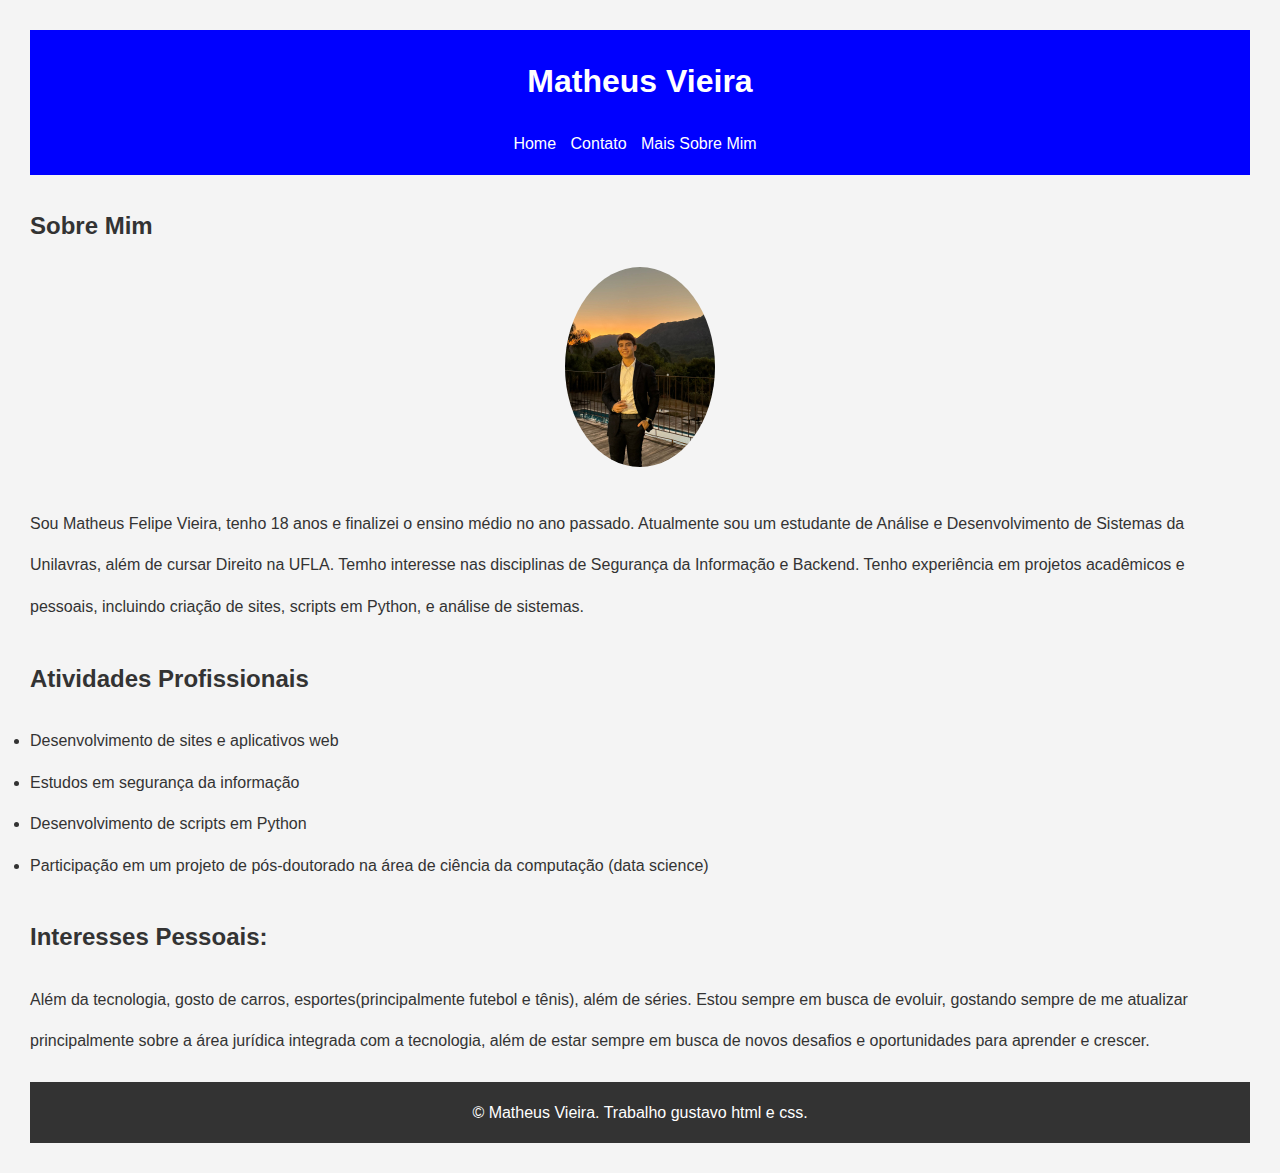
<file: index.html>
<!DOCTYPE html>
<html lang="pt-BR">
<head>
    <meta charset="UTF-8">
    <meta name="viewport" content="width=device-width, initial-scale=1.0">
    <title>Apresentação Pessoal</title>
    <link rel="stylesheet" href="style.css">
</head>
<body>
    <header>
        <h1>Matheus Vieira</h1>
        <nav>
            <ul>
                <li><a href="index.html">Home</a></li>
                <li><a href="contato.html">Contato</a></li>
                <li><a href="extra.html">Mais Sobre Mim</a></li>
            </ul>
        </nav>
    </header>
    
    <main>
        <section id="sobre">
            <h2>Sobre Mim</h2>
        <center> <img src="images/foto-perfil.jpg.jpg" alt="Minha foto de perfil" class="profile-pic"></center>
            <p>Sou Matheus Felipe Vieira, tenho 18 anos e finalizei o ensino médio no ano passado. Atualmente sou um estudante de Análise e Desenvolvimento de Sistemas da Unilavras, além de cursar Direito na UFLA. Temho interesse nas disciplinas de Segurança da Informação e Backend. Tenho experiência em projetos acadêmicos e pessoais, incluindo criação de sites, scripts em Python, e análise de sistemas.</p>
        </section>

        <section id="atividades">
            <h2>Atividades Profissionais</h2>
            <ul>
                <li>Desenvolvimento de sites e aplicativos web</li>
                <li>Estudos em segurança da informação</li>
                <li>Desenvolvimento de scripts em Python</li>
                <li>Participação em um projeto de pós-doutorado na área de ciência da computação (data science)</li>
            </ul>
        </section>

        <section id="pessoais">
            <h2>Interesses Pessoais:</h2>
            <p>Além da tecnologia, gosto de carros, esportes(principalmente futebol e tênis), além de séries. Estou sempre em busca de evoluir, gostando sempre de me atualizar principalmente sobre a área jurídica integrada com a tecnologia, além de estar sempre em busca de novos desafios e oportunidades para aprender e crescer.</p>
        </section>
    </main>

    
    <footer>
        <p>&copy;  Matheus Vieira. Trabalho gustavo html e css.</p>
    </footer>
</body>
</html>
</file>
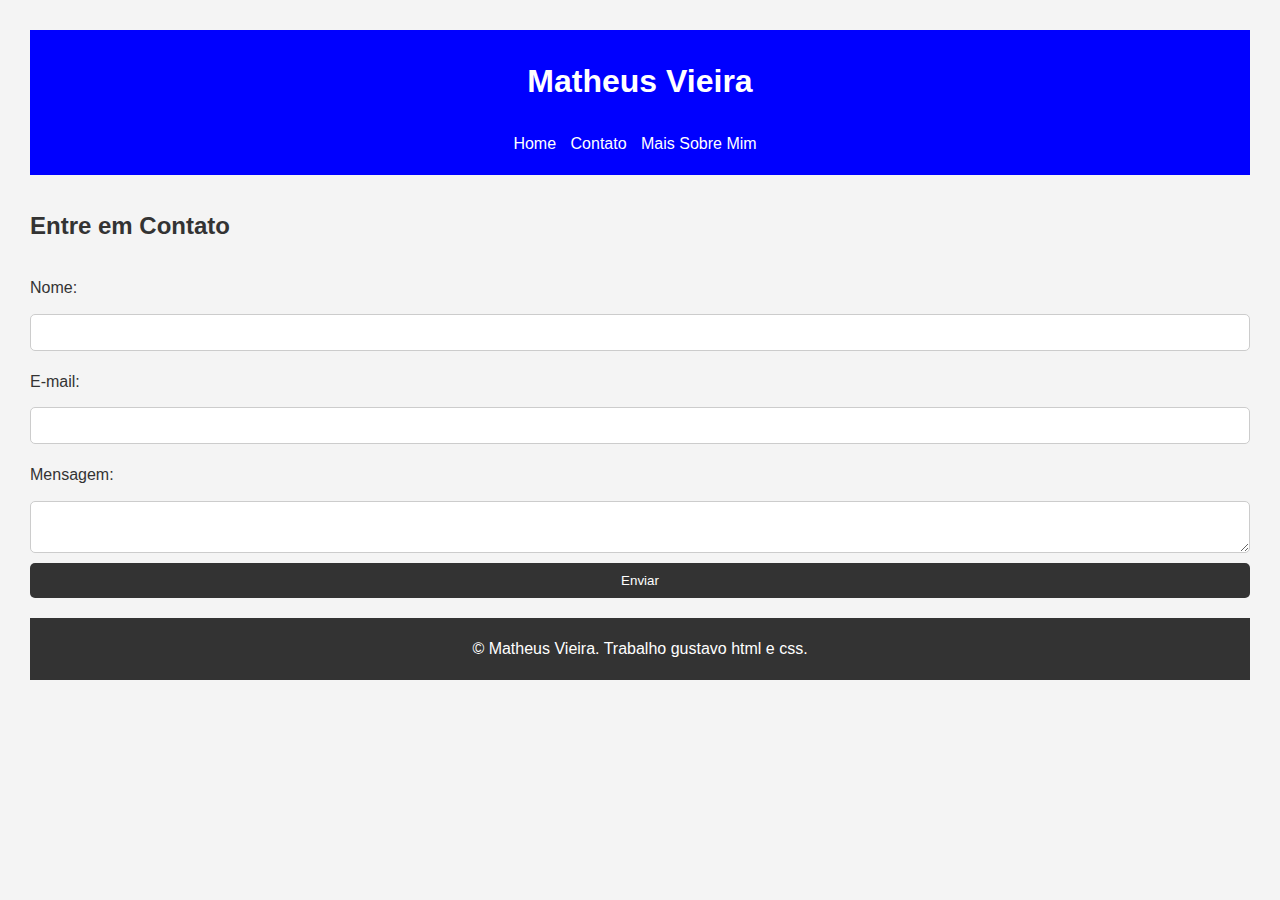
<file: contato.html>
<!DOCTYPE html>
<html lang="pt-BR">
<head>
    <meta charset="UTF-8">
    <meta name="viewport" content="width=device-width, initial-scale=1.0">
    <title>Contato</title>
    <link rel="stylesheet" href="style.css">
</head>
<body>
    <header>
        <h1>Matheus Vieira</h1>
        <nav>
            <ul>
                <li><a href="index.html">Home</a></li>
                <li><a href="contato.html">Contato</a></li>
                <li><a href="extra.html">Mais Sobre Mim</a></li>
            </ul>
        </nav>
    </header>
    
    <main>
        <section id="contato">
            <h2>Entre em Contato</h2>
            <form action="index.html" method="get">
                <label for="name">Nome:</label>
                <input type="text" id="name" name="name" required>
            
                <label for="email">E-mail:</label>
                <input type="email" id="email" name="email" required>
            
                <label for="message">Mensagem:</label>
                <textarea id="message" name="message" required></textarea>
            
                <button type="submit">Enviar</button>
            </form>  
        </section>
    </main>

    <footer>
        <p>&copy;  Matheus Vieira. Trabalho gustavo html e css.</p>
    </footer>
</body>
</html>
</file>
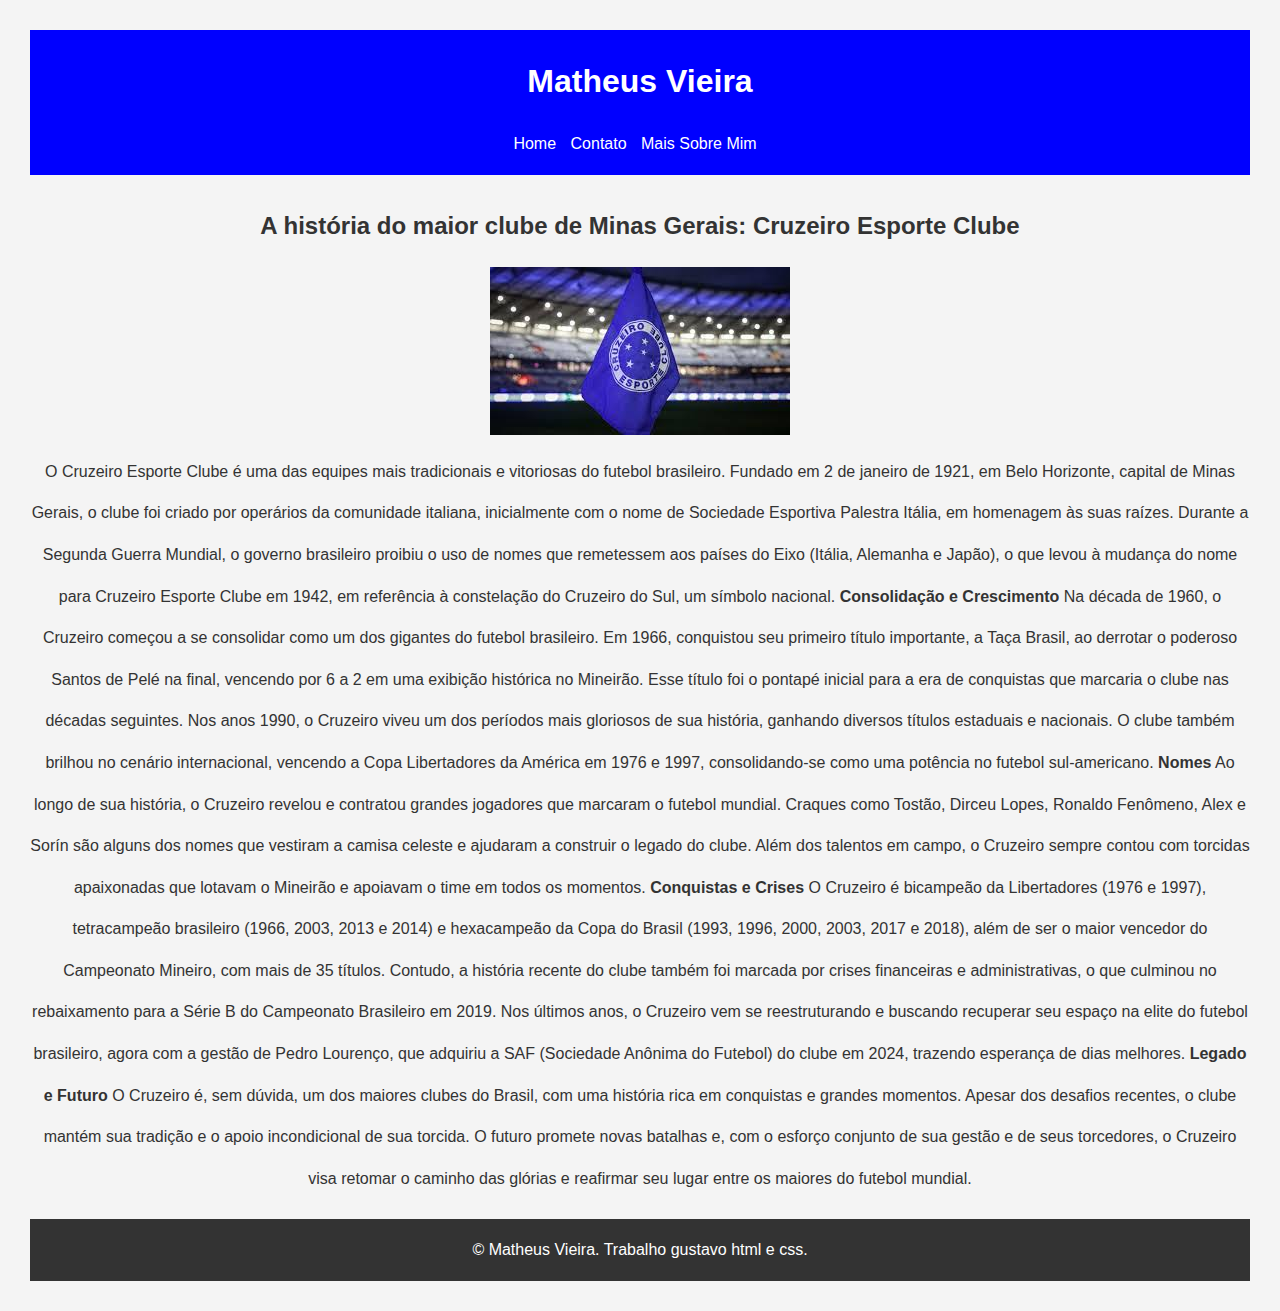
<file: extra.html>
<!DOCTYPE html>
<html lang="pt-BR">
<head>
    <meta charset="UTF-8">
    <meta name="viewport" content="width=device-width, initial-scale=1.0">
    <title>Mais Sobre Mim</title>
    <link rel="stylesheet" href="style.css">
</head>
<body>
    <header>
        <h1>Matheus Vieira</h1>
        <nav>
            <ul>
                <li><a href="index.html">Home</a></li>
                <li><a href="contato.html">Contato</a></li>
                <li><a href="extra.html">Mais Sobre Mim</a></li>
            </ul>
        </nav>
    </header>
    
    <main>
        <section id="extra">
        <center> <h2>A história do maior clube de Minas Gerais: Cruzeiro Esporte Clube</h2> </center>
            <center> <img src="images/cruzeiro.jpeg" </center>
            <p>     O Cruzeiro Esporte Clube é uma das equipes mais tradicionais e vitoriosas do futebol brasileiro. Fundado em 2 de janeiro de 1921, em Belo Horizonte, capital de Minas Gerais, o clube foi criado por operários da comunidade italiana, inicialmente com o nome de Sociedade Esportiva Palestra Itália, em homenagem às suas raízes. Durante a Segunda Guerra Mundial, o governo brasileiro proibiu o uso de nomes que remetessem aos países do Eixo (Itália, Alemanha e Japão), o que levou à mudança do nome para Cruzeiro Esporte Clube em 1942, em referência à constelação do Cruzeiro do Sul, um símbolo nacional.

               <b>Consolidação e Crescimento</b> 
                Na década de 1960, o Cruzeiro começou a se consolidar como um dos gigantes do futebol brasileiro. Em 1966, conquistou seu primeiro título importante, a Taça Brasil, ao derrotar o poderoso Santos de Pelé na final, vencendo por 6 a 2 em uma exibição histórica no Mineirão. Esse título foi o pontapé inicial para a era de conquistas que marcaria o clube nas décadas seguintes.
                
                Nos anos 1990, o Cruzeiro viveu um dos períodos mais gloriosos de sua história, ganhando diversos títulos estaduais e nacionais. O clube também brilhou no cenário internacional, vencendo a Copa Libertadores da América em 1976 e 1997, consolidando-se como uma potência no futebol sul-americano.
                
                <b>Nomes</b> 
                Ao longo de sua história, o Cruzeiro revelou e contratou grandes jogadores que marcaram o futebol mundial. Craques como Tostão, Dirceu Lopes, Ronaldo Fenômeno, Alex e Sorín são alguns dos nomes que vestiram a camisa celeste e ajudaram a construir o legado do clube. Além dos talentos em campo, o Cruzeiro sempre contou com torcidas apaixonadas que lotavam o Mineirão e apoiavam o time em todos os momentos.
                
               <b>Conquistas e Crises</b> 
                O Cruzeiro é bicampeão da Libertadores (1976 e 1997), tetracampeão brasileiro (1966, 2003, 2013 e 2014) e hexacampeão da Copa do Brasil (1993, 1996, 2000, 2003, 2017 e 2018), além de ser o maior vencedor do Campeonato Mineiro, com mais de 35 títulos. Contudo, a história recente do clube também foi marcada por crises financeiras e administrativas, o que culminou no rebaixamento para a Série B do Campeonato Brasileiro em 2019.
                
                Nos últimos anos, o Cruzeiro vem se reestruturando e buscando recuperar seu espaço na elite do futebol brasileiro, agora com a gestão de Pedro Lourenço, que adquiriu a SAF (Sociedade Anônima do Futebol) do clube em 2024, trazendo esperança de dias melhores.
                
              <b>Legado e Futuro</b>  
                O Cruzeiro é, sem dúvida, um dos maiores clubes do Brasil, com uma história rica em conquistas e grandes momentos. Apesar dos desafios recentes, o clube mantém sua tradição e o apoio incondicional de sua torcida. O futuro promete novas batalhas e, com o esforço conjunto de sua gestão e de seus torcedores, o Cruzeiro visa retomar o caminho das glórias e reafirmar seu lugar entre os maiores do futebol mundial.</p>
        </section>
    </main>

    <footer>
        <p>&copy;  Matheus Vieira. Trabalho gustavo html e css.</p>
    </footer>
</body>
</html>
</file>
<file: style.css>
/* Reset básico para margens e padding */
* {
    margin: 0;
    padding: 0;
    box-sizing: border-box;
}

/* Estilo geral do corpo */
body {
    font-family: Arial, sans-serif;
    line-height: 2.6;
    background-color: #f4f4f4;
    color: #333;
    padding: 30px;
}

/* Cabeçalho */
header {
    background-color: blue;
    color: #fff;
    padding: 10px 0;
    text-align: center;
    margin-bottom: 20px;
}

header h1 {
    margin: 0;
}

nav ul {
    list-style: none;
}

nav ul li {
    display: inline;
    margin-right: 10px;
}

nav ul li a {
    color: #fff;
    text-decoration: none;
}

/* Seções principais */
main {
    margin-bottom: 20px;
}

section {
    margin-bottom: 20px;
}

section h2 {
    color: #333;
    margin-bottom: 10px;
}

/* Imagem de perfil */
.profile-pic {
    max-width: 150px;
    border-radius: 50%;
    margin-bottom: 20px;
}

/* Formulário de contato */
form {
    display: flex;
    flex-direction: column;
}

form label {
    margin-bottom: 5px;
}

form input, form textarea {
    margin-bottom: 10px;
    padding: 10px;
    border: 1px solid #ccc;
    border-radius: 5px;
}

form button {
    padding: 10px;
    background-color: #333;
    color: #fff;
    border: none;
    border-radius: 5px;
    cursor: pointer;
}

form button:hover {
    background-color: #555;
}

/* Rodapé */
footer {
    text-align: center;
    padding: 10px 0;
    background-color: #333;
    color: #fff;
    margin-top: 20px;
}
</file>
